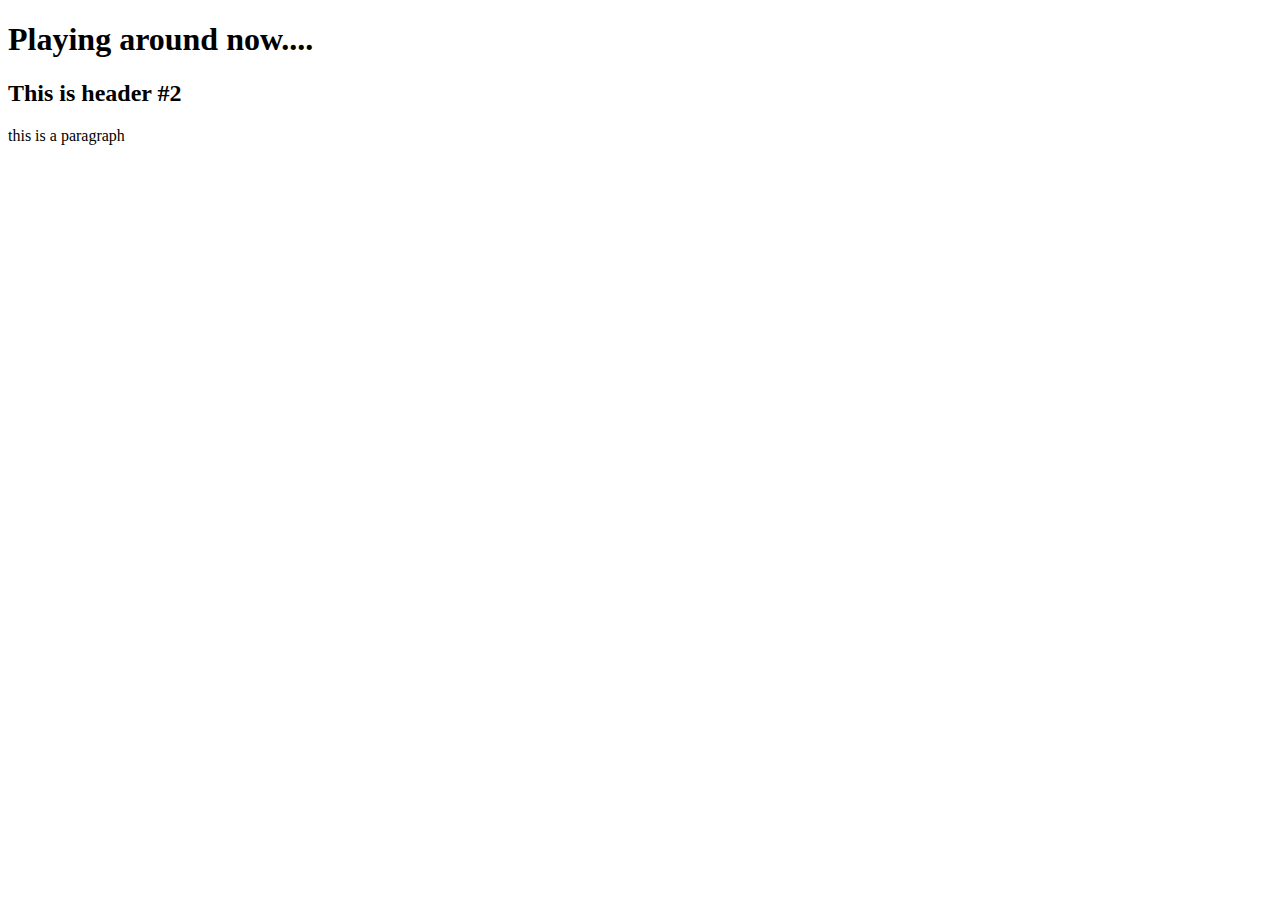
<file: lion/src/main/webapp/index.html>
<!DOCTYPE html>
<html lang="en">
<head>
    <meta charset="UTF-8">
    <title>Shaun Kuhn</title>
</head>
<body>

<h1>
    Playing around now....
</h1>

<h2>
    This is header #2
</h2>

<p>
    this is a paragraph
</p>

</body>
</html>
</file>
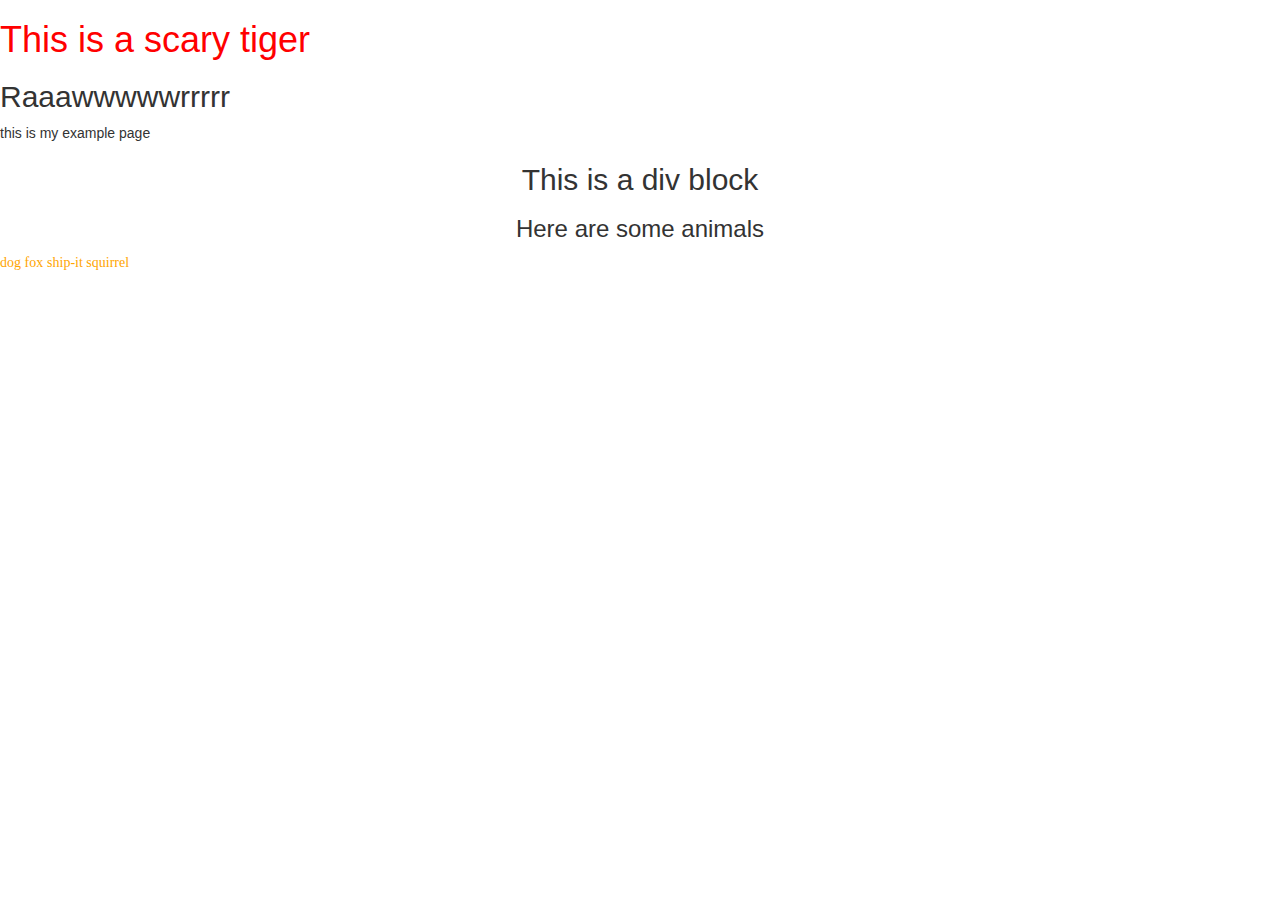
<file: tiger/src/main/webapp/index.html>
<!DOCTYPE html>
<html lang="en">
<head>
    <meta charset="UTF-8">
    <title>Title</title>
    <link href="mystyles.css" rel="stylesheet"/>
    <link rel="stylesheet" href="https://maxcdn.bootstrapcdn.com/bootstrap/3.3.7/css/bootstrap.min.css" integrity="sha384-BVYiiSIFeK1dGmJRAkycuHAHRg32OmUcww7on3RYdg4Va+PmSTsz/K68vbdEjh4u" crossorigin="anonymous">

</head>
<body>

<h1 id="testh1">This is a scary tiger</h1>
    <h2>Raaawwwwwrrrrr</h2>

    <p>this is my example page</p>

<div>
    <h2 align="middle">This is a div block</h2>
    <h3 align="middle">Here are some animals</h3>


        <span class="uno"> dog </span>
        <span class="uno"> fox</span>
        <span class="uno" color="purple"> ship-it squirrel</span>

</div>

</body>
</html>
</file>
<file: tiger/src/main/webapp/mystyles.css>
#testh1 {color : red}
.uno {color : orange; font-family : "Comic Sans MS"}
</file>
